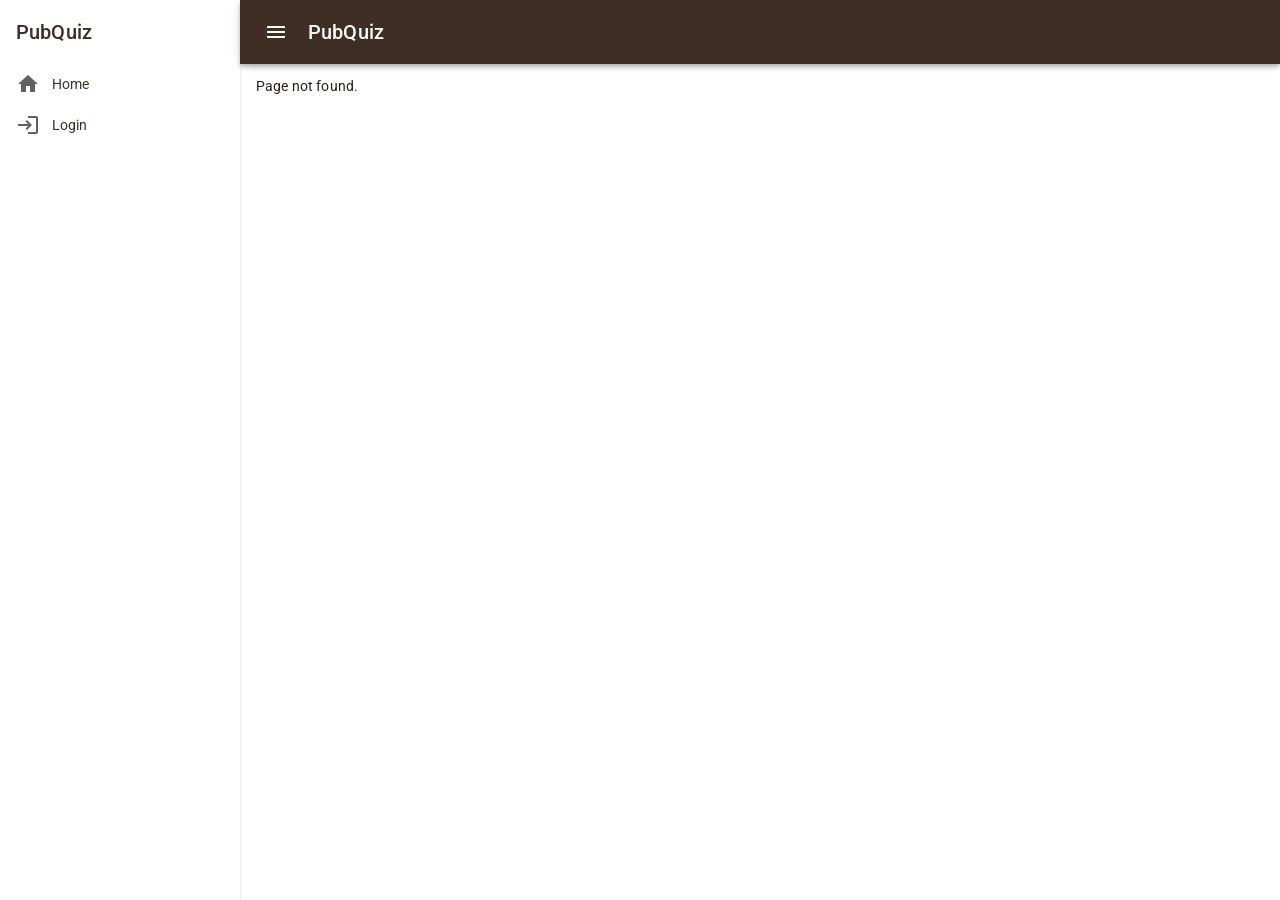
<file: wwwroot/index.html>
<!DOCTYPE html>
<html lang="en">

<head>
    <meta charset="utf-8" />
    <meta name="viewport" content="width=device-width, initial-scale=1.0" />
    <title>PubQuizOrganizerFrontend</title>
    <base href="/" />
    <link rel="stylesheet" href="lib/bootstrap/dist/css/bootstrap.min.css" />
    <link rel="stylesheet" href="css/app.css" />
    <link rel="icon" type="image/png" href="favicon.png" />
    <link href="PubQuizOrganizerFrontend.styles.css" rel="stylesheet" />
    <link href="manifest.webmanifest" rel="manifest" />
    <link rel="apple-touch-icon" sizes="512x512" href="icon-512.png" />
    <link rel="apple-touch-icon" sizes="192x192" href="icon-192.png" />
    <link href="https://fonts.googleapis.com/css?family=Roboto:300,400,500,700&display=swap" rel="stylesheet" />
    <link href="_content/MudBlazor/MudBlazor.min.css" rel="stylesheet" />
</head>

<body>
    <div id="app">
        <svg class="loading-progress">
            <circle r="40%" cx="50%" cy="50%" />
            <circle r="40%" cx="50%" cy="50%" />
        </svg>
        <div class="loading-progress-text"></div>
    </div>

    <div id="blazor-error-ui">
        An unhandled error has occurred.
        <a href="." class="reload">Reload</a>
        <span class="dismiss">🗙</span>
    </div>
    <script src="_content/Microsoft.AspNetCore.Components.WebAssembly.Authentication/AuthenticationService.js"></script>
    <script src="_framework/blazor.webassembly.js"></script>
    <script>navigator.serviceWorker.register('service-worker.js');</script>
    <script src="_content/MudBlazor/MudBlazor.min.js"></script>
    <script>
        window.triggerClick = (element) => {
            element.click();
        };
    </script>
    <script>
        window.scrollHelpers = {
            scrollToElement: function (element) {
                if (element) {
                    element.scrollIntoView({ behavior: 'smooth', block: 'center' });
                }
            }
        };
    </script>
</body>

</html>
</file>
<file: wwwroot/css/app.css>
html, body {
    font-family: 'Helvetica Neue', Helvetica, Arial, sans-serif;
}

h1:focus {
    outline: none;
}

a, .btn-link {
    color: #0071c1;
}

.btn-primary {
    color: #fff;
    background-color: #1b6ec2;
    border-color: #1861ac;
}

.btn:focus, .btn:active:focus, .btn-link.nav-link:focus, .form-control:focus, .form-check-input:focus {
  box-shadow: 0 0 0 0.1rem white, 0 0 0 0.25rem #258cfb;
}

.content {
    padding-top: 1.1rem;
}

.valid.modified:not([type=checkbox]) {
    outline: 1px solid #26b050;
}

.invalid {
    outline: 1px solid red;
}

.validation-message {
    color: red;
}

#blazor-error-ui {
    color-scheme: light only;
    background: lightyellow;
    bottom: 0;
    box-shadow: 0 -1px 2px rgba(0, 0, 0, 0.2);
    box-sizing: border-box;
    display: none;
    left: 0;
    padding: 0.6rem 1.25rem 0.7rem 1.25rem;
    position: fixed;
    width: 100%;
    z-index: 1000;
}

    #blazor-error-ui .dismiss {
        cursor: pointer;
        position: absolute;
        right: 0.75rem;
        top: 0.5rem;
    }

.blazor-error-boundary {
    background: url([data-uri]) no-repeat 1rem/1.8rem, #b32121;
    padding: 1rem 1rem 1rem 3.7rem;
    color: white;
}

    .blazor-error-boundary::after {
        content: "An error has occurred."
    }

.loading-progress {
    position: relative;
    display: block;
    width: 8rem;
    height: 8rem;
    margin: 20vh auto 1rem auto;
}

    .loading-progress circle {
        fill: none;
        stroke: #e0e0e0;
        stroke-width: 0.6rem;
        transform-origin: 50% 50%;
        transform: rotate(-90deg);
    }

        .loading-progress circle:last-child {
            stroke: #1b6ec2;
            stroke-dasharray: calc(3.141 * var(--blazor-load-percentage, 0%) * 0.8), 500%;
            transition: stroke-dasharray 0.05s ease-in-out;
        }

.loading-progress-text {
    position: absolute;
    text-align: center;
    font-weight: bold;
    inset: calc(20vh + 3.25rem) 0 auto 0.2rem;
}

    .loading-progress-text:after {
        content: var(--blazor-load-percentage-text, "Loading");
    }

code {
    color: #c02d76;
}

.form-floating > .form-control-plaintext::placeholder, .form-floating > .form-control::placeholder {
    color: var(--bs-secondary-color);
    text-align: end;
}

.form-floating > .form-control-plaintext:focus::placeholder, .form-floating > .form-control:focus::placeholder {
    text-align: start;
}

html {
    scroll-behavior: smooth;
}

.expand-icon {
    transition: transform 0.3s ease-in-out;
}

.rotate-180 {
    transform: rotate(180deg);
}

.hoverable:hover {
    background-color: rgba(0, 0, 0, 0.04);
    transition: background-color 0.15s ease-in-out;
}

.image-wrapper {
    width: 6rem;
    aspect-ratio: 1;
    flex-shrink: 0;
    overflow: hidden;
}

.bg-light-red {
    background-color: #ffe5e5;
}

.bg-light-orange {
    background-color: #ffd580;
}

.fullscreen-slideshow {
    position: fixed;
    top: 0;
    left: 0;
    width: 100vw;
    height: 100vh;
    background-color: #fff;
    z-index: 9999;
    display: flex;
    align-items: center;
    justify-content: center;
}

.fullscreen-slide-content {
    width: 100%;
    height: 100%;
    overflow: hidden;
    display: flex;
    flex-direction: column;
    align-items: center;
    justify-content: center;
}
</file>
